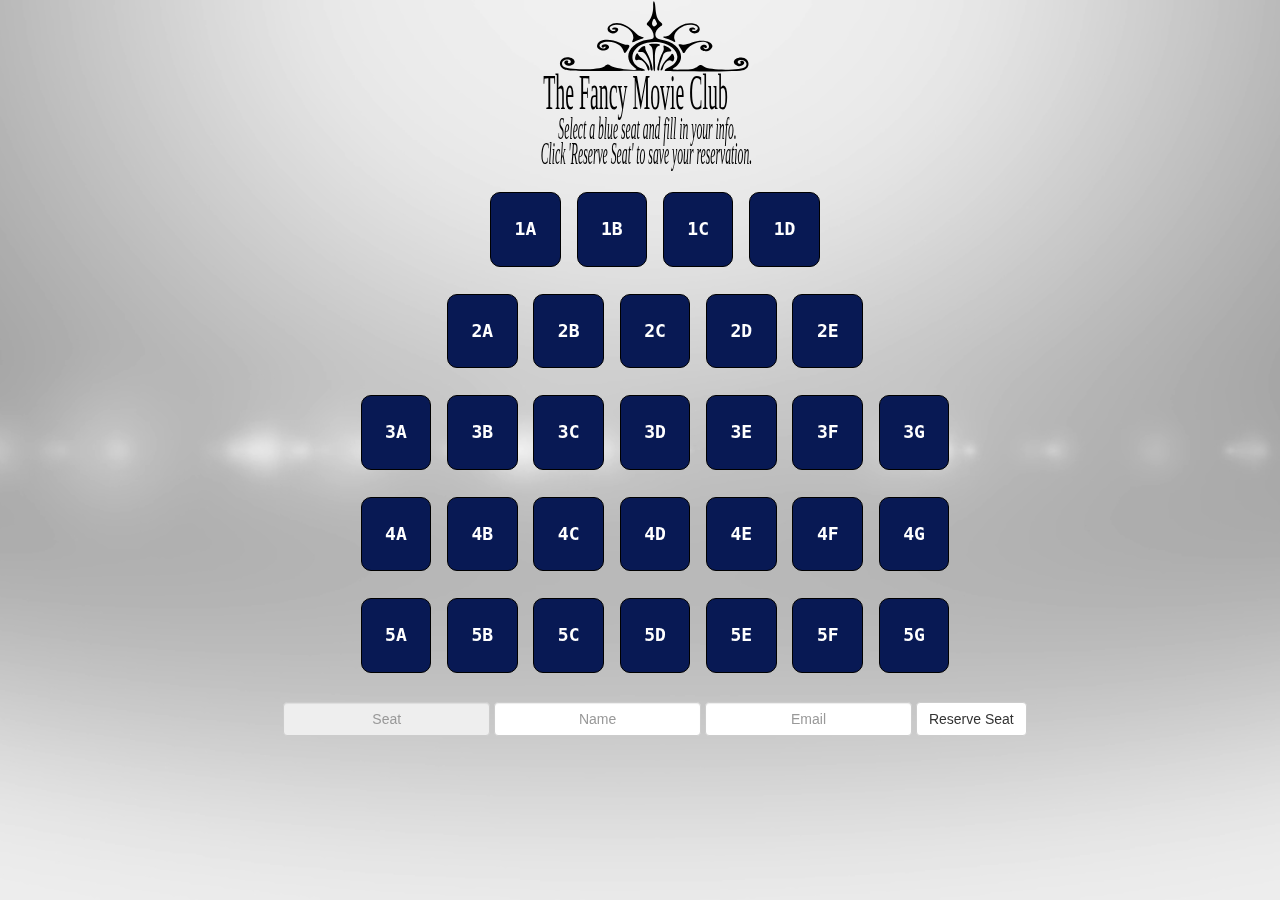
<file: index.html>
<!DOCTYPE html>
<html lang="en">

<head>
    <meta charset="UTF-8">
    <meta name="viewport" content="width=device-width">
    <meta http-equiv="X-UA-Compatible" content="ie=edge">
    <title>The Fancy Movie Club Seat Reservations</title>
    <link rel="stylesheet" href="css/styles.css" />
    <link rel="stylesheet" href="css/bootstrap.css" />
</head>

<body>
    <div class="container">
        <!-- Eric adding background video -->
        <div class="fullscreen-bg">
            <video loop muted autoplay class="fullscreen-bg__video">
          <source src="img/subtlerBackground.mp4" type="video/mp4">
      </div>
      <div class="container">
        <div class="row">
          <img src='img/drawing.svg'></img>
        </div>
      </div>
    </div>
      <!-- Seats in theater-->
    <div class="container">
      <div class="container">
        <div class="row">
          <div id="1A" class="seat">
            <span>1A</span>
          </div>
          <div id="1B" class="seat">
            <span>1B</span>
          </div>
          <div id="1C" class="seat">
            <span>1C</span>
          </div>
          <div id="1D" class="seat">
            <span>1D</span>
          </div>
      </div>
    </div>
    <div class="container">
      <div class="row">
          <div id="2A" class="seat">
            <span>2A</span>
          </div>
          <div id="2B" class="seat">
            <span>2B</span>
          </div>
          <div id="2C" class="seat">
            <span>2C</span>
          </div>
          <div id="2D" class="seat">
            <span>2D</span>
          </div>
          <div id="2E" class="seat">
            <span>2E</span>
          </div>
      </div>
    </div>
    <div class="container">
        <div class="row">
            <div id="3A" class="seat">
              <span>3A</span>
            </div>
            <div id="3B" class="seat">
              <span>3B</span>
            </div>
            <div id="3C" class="seat">
              <span>3C</span>
            </div>
            <div id="3D" class="seat">
              <span>3D</span>
            </div>
            <div id="3E" class="seat">
              <span>3E</span>
            </div>
            <div id="3F" class="seat">
              <span>3F</span>
            </div>
            <div id="3G" class="seat">
              <span>3G</span>
            </div>
        </div>
    </div>
    <div class="container">
      <div class="row">
          <div id="4A" class="seat">
            <span>4A</span>
          </div>
          <div id="4B" class="seat">
            <span>4B</span>
          </div>
          <div id="4C" class="seat">
            <span>4C</span>
          </div>
          <div id="4D" class="seat">
            <span>4D</span>
          </div>
          <div id="4E" class="seat">
            <span>4E</span>
          </div>
          <div id="4F" class="seat">
            <span>4F</span>
          </div>
          <div id="4G" class="seat">
            <span>4G</span>
          </div>
      </div>
    </div>
    <div class="container">
      <div class="row">
          <div id="5A" class="seat">
            <span>5A</span>
          </div>
          <div id="5B" class="seat">
            <span>5B</span>
          </div>
          <div id="5C" class="seat">
            <span>5C</span>
          </div>
          <div id="5D" class="seat">
            <span>5D</span>
          </div>
          <div id="5E" class="seat">
            <span>5E</span>
          </div>
          <div id="5F" class="seat">
            <span>5F</span>
          </div>
          <div id="5G" class="seat">
            <span>5G</span>
          </div>
        </div>
      </div>
    </div>
<!-- Form content-->
<div class="container">
  <div class="container">
    <div class="row">
        <form class="navbar-form " role="form">
          <div class="form-group">
            <input type="text" id="seatName" class="form-control" placeholder="Seat" disabled="disabled">
          </div>
          <div class="form-group">
            <input type="text" id="inputName" class="form-control" placeholder="Name">
          </div>
          <div class="form-group">
            <input type="email" id="inputEmail" class="form-control" placeholder="Email">
          </div>

            <button id="inputButton" type="button" class="btn btn-default" data-toggle="modal" data-target=".modal">Reserve Seat</button>

            <div class="modal fade" tabindex="-1" role="dialog">
                <div class="modal-dialog" role="document">
                  <div class="modal-content">
                    <div class="modal-header">
                      <button type="button" class="close" data-dismiss="modal" aria-label="Close"><span aria-hidden="true">&times;</span></button>
                      <h4 class="modal-title"></h4>
                    </div>
                    <div class="modal-body">
                      <p id="resMessage"></p>
                    </div>
                    <div class="modal-footer">
                      <button type="button" class="btn btn-default" data-dismiss="modal">Close</button>
                    </div>
                  </div>
                </div>
              </div>

        </form>
  </div>
</div>
</div>
  <script src="https://ajax.googleapis.com/ajax/libs/jquery/3.1.1/jquery.min.js"></script>
  <script src="js/script.js"></script>
  <!-- initial voice call now working-->
  <script src="https://code.responsivevoice.org/responsivevoice.js"></script>
  <script src="js/bootstrap.js"></script>

</body>

</html>
</file>
<file: css/styles.css>
.seat {
  background-color: #081954;
  margin: 6px;
  display: inline-block;
  padding: 2%;
  border-radius: 10px;
  text-align: center;
  font-family: monospace;
  font-weight: bold;
  font-size: 18px;
  border: 1px solid black;
  box-shadsow: 3px 3px 5px #000;
}

img{
  height: 21%;
  width: 21%;
}

#title{
  padding-bottom: -50%;
}

.clicked {
  background-color: green;
  border: 1px solid black;
}
.row {
  position: block;
  margin-bottom: 15px;
  text-align: center;
}
.form-control{
  text-align: center;
  display:block;
  }
#inputButton{
  text-align: center;
  }

.taken {
  background-color: red;
  border: 1px solid black;
}

/* Makes the modal display in the center of the screen*/
.modal {
  text-align: center;
  padding: 0!important;
}

.modal:before {
  content: '';
  display: inline-block;
  height: 100%;
  vertical-align: middle;
  margin-right: -4px;
}

.modal-dialog {
  display: inline-block;
  text-align: left;
  vertical-align: middle;
}

#resMessage{
  padding: 15px;
  font-size: 20px;
  text-align: center;
}


/* credit for getting screen to work goes to Luka Čavka */
.fullscreen-bg {
    position: fixed;
    top: 0;
    right: 0;
    bottom: 0;
    left: 0;
    overflow: hidden;
    z-index: -100;
}

.fullscreen-bg__video {
    position: absolute;
    top: 50%;
    left: 50%;
    width: auto;
    height: auto;
    min-width: 100%;
    min-height: 100%;
    -webkit-transform: translate(-50%, -50%);
       -moz-transform: translate(-50%, -50%);
        -ms-transform: translate(-50%, -50%);
	    transform: translate(-50%, -50%);
}

div span {
  color: white;
}
</file>
